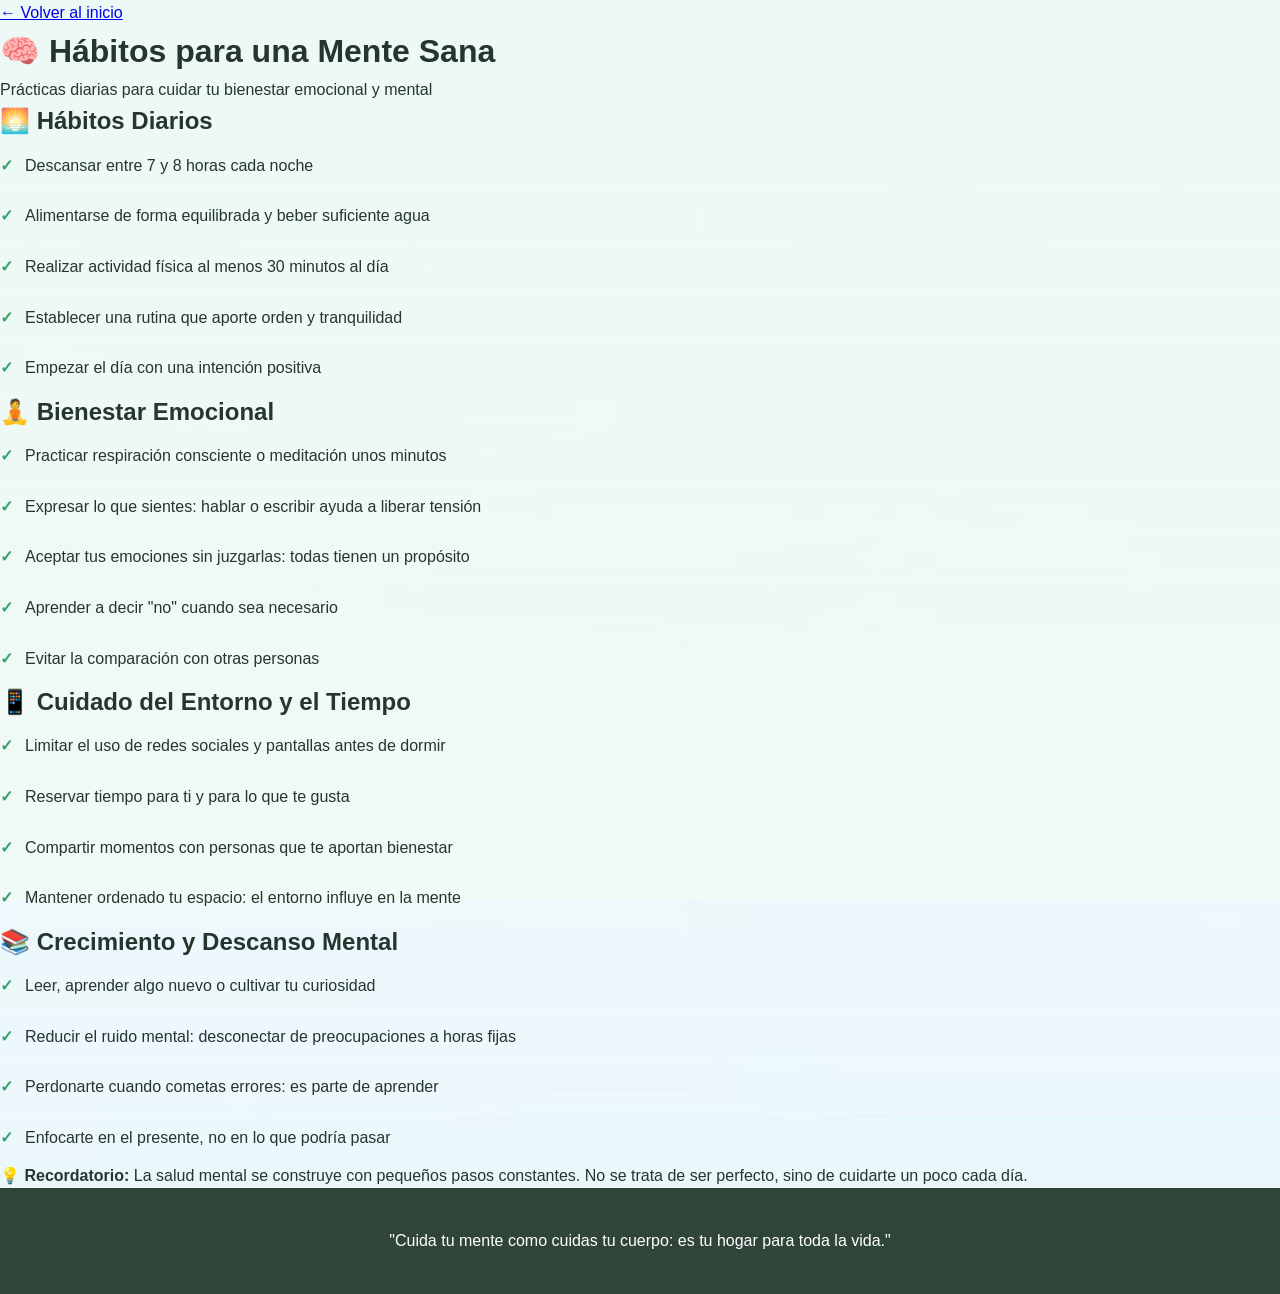
<file: habitos.html>
<!DOCTYPE html>
<html lang="es">
<head>
    <meta charset="UTF-8">
    <meta name="viewport" content="width=device-width, initial-scale=1.0">
    <title>Hábitos de una Mente Sana</title>
    <!-- Enlaza tu hoja de estilos aquí -->
    <link rel="stylesheet" href="styles/estilos.css">
    
</head>
<body>

    <div class="contenedor">

        <a href="index.html" class="volver">← Volver al inicio</a>

        <header class="cabecera">
            <h1>🧠 Hábitos para una Mente Sana</h1>
            <p class="subtitulo">Prácticas diarias para cuidar tu bienestar emocional y mental</p>
        </header>

        <main>
            <section class="seccion habitos-diarios">
                <h2>🌅 Hábitos Diarios</h2>
                <ul class="lista-habitos">
                    <li>Descansar entre 7 y 8 horas cada noche</li>
                    <li>Alimentarse de forma equilibrada y beber suficiente agua</li>
                    <li>Realizar actividad física al menos 30 minutos al día</li>
                    <li>Establecer una rutina que aporte orden y tranquilidad</li>
                    <li>Empezar el día con una intención positiva</li>
                </ul>
            </section>

            <section class="seccion bienestar-emocional">
                <h2>🧘 Bienestar Emocional</h2>
                <ul class="lista-habitos">
                    <li>Practicar respiración consciente o meditación unos minutos</li>
                    <li>Expresar lo que sientes: hablar o escribir ayuda a liberar tensión</li>
                    <li>Aceptar tus emociones sin juzgarlas: todas tienen un propósito</li>
                    <li>Aprender a decir "no" cuando sea necesario</li>
                    <li>Evitar la comparación con otras personas</li>
                </ul>
            </section>

            <section class="seccion entorno-tiempo">
                <h2>📱 Cuidado del Entorno y el Tiempo</h2>
                <ul class="lista-habitos">
                    <li>Limitar el uso de redes sociales y pantallas antes de dormir</li>
                    <li>Reservar tiempo para ti y para lo que te gusta</li>
                    <li>Compartir momentos con personas que te aportan bienestar</li>
                    <li>Mantener ordenado tu espacio: el entorno influye en la mente</li>
                </ul>
            </section>

            <section class="seccion crecimiento-mental">
                <h2>📚 Crecimiento y Descanso Mental</h2>
                <ul class="lista-habitos">
                    <li>Leer, aprender algo nuevo o cultivar tu curiosidad</li>
                    <li>Reducir el ruido mental: desconectar de preocupaciones a horas fijas</li>
                    <li>Perdonarte cuando cometas errores: es parte de aprender</li>
                    <li>Enfocarte en el presente, no en lo que podría pasar</li>
                </ul>

                <div class="resumen">
                    <strong>💡 Recordatorio:</strong> La salud mental se construye con pequeños pasos constantes. No se trata de ser perfecto, sino de cuidarte un poco cada día.
                </div>
            </section>
        </main>

        <footer class="pie-pagina">
            <p>"Cuida tu mente como cuidas tu cuerpo: es tu hogar para toda la vida."</p>
        </footer>
    </div>

</body>
</html>
</file>
<file: styles/estilos.css>
/* ===== RESET GENERAL ===== */
* {
    margin: 0;
    padding: 0;
    box-sizing: border-box;
}

body {
    font-family: Arial, Helvetica, sans-serif;
    color: #26352d;
    line-height: 1.6;
    /* El fondo lo pones TÚ aquí abajo: */
    background-image: linear-gradient(rgba(240, 250, 244, 0.80), rgba(240, 250, 244, 0.80)), 
                      url("../img/Fondo.jpg");
    background-size: cover;
    background-position: center;
    background-attachment: fixed;
    background-repeat: no-repeat;
}

/* ===== BARRA DE NAVEGACIÓN ===== */
nav {
    width: 100%;
    min-height: 70px;
    background: rgba(255, 255, 255, 0.95);
    display: flex;
    align-items: center;
    justify-content: space-between;
    padding: 0 7%;
    box-shadow: 0 3px 15px rgba(0, 0, 0, 0.08);
    position: sticky;
    top: 0;
    z-index: 1000;
}
nav p {
    font-size: 25px;
    font-weight: bold;
    color: #3c8061;
}
nav a {
    text-decoration: none;
    color: #405348;
    font-size: 16px;
    margin-left: 25px;
    transition: 0.3s;
}
nav a:hover {
    color: #3c9b70;
}

/* ===== PORTADA ===== */
.hero {
    min-height: 600px;
    width: 100%;
    display: flex;
    align-items: center;
    justify-content: space-between;
    padding: 70px 10%;
    background: rgba(233, 248, 239, 0.65);
}
.hero-text {
    width: 55%;
}
.hero-text p:first-child {
    color: #4b9b73;
    font-size: 17px;
    font-weight: bold;
    text-transform: uppercase;
    letter-spacing: 2px;
    margin-bottom: 15px;
}
.hero h1 {
    font-size: 55px;
    line-height: 1.1;
    color: #263b30;
    margin-bottom: 25px;
}
.hero p {
    font-size: 19px;
    color: #607168;
    margin-bottom: 30px;
    max-width: 650px;
}

/* ===== BOTONES ===== */
.botones {
    display: flex;
    gap: 18px;
    margin-top: 25px;
}
.btn {
    display: inline-block;
    padding: 14px 28px;
    border-radius: 30px;
    text-decoration: none;
    font-weight: bold;
    transition: 0.3s;
}
.btn-principal {
    background: #4c9b73;
    color: white;
}
.btn-principal:hover {
    background: #367b59;
    transform: translateY(-2px);
}
.btn-secundario {
    background: white;
    color: #3d795b;
    border: 2px solid #4c9b73;
}
.btn-secundario:hover {
    background: #e8f6ee;
}

/* ===== CÍRCULO DECORATIVO ===== */
.hero-decoracion {
    width: 35%;
    display: flex;
    justify-content: center;
    align-items: center;
}
.circulo {
    width: 300px;
    height: 300px;
    border-radius: 50%;
    background: rgba(214, 239, 223, 0.90);
    display: flex;
    align-items: center;
    justify-content: center;
    font-size: 120px;
    box-shadow: 0 15px 35px rgba(55, 120, 85, 0.15);
}

/* ===== SECCIÓN BIENESTAR ===== */
.bienestar {
    width: 100%;
    padding: 80px 10%;
    text-align: center;
    background: rgba(255, 255, 255, 0.90);
}
.bienestar h2 {
    font-size: 38px;
    color: #294536;
    margin-bottom: 15px;
}
.bienestar > p {
    color: #68776f;
    font-size: 18px;
    margin-bottom: 45px;
}

/* ===== TARJETAS ===== */
.tarjetas {
    width: 100%;
    display: grid;
    grid-template-columns: repeat(3, 1fr);
    gap: 30px;
}
.tarjeta {
    background: rgba(248, 252, 250, 0.95);
    padding: 35px 25px;
    border-radius: 20px;
    border: 1px solid #e1eee6;
    box-shadow: 0 8px 25px rgba(0, 0, 0, 0.06);
    transition: 0.3s;
}
.tarjeta:hover {
    transform: translateY(-8px);
    box-shadow: 0 15px 35px rgba(0, 0, 0, 0.1);
}
.tarjeta .icono {
    font-size: 45px;
    margin-bottom: 20px;
}
.tarjeta h3 {
    font-size: 23px;
    color: #315541;
    margin-bottom: 12px;
}
.tarjeta p {
    color: #697970;
    margin-bottom: 20px;
}
.tarjeta a {
    color: #438862;
    text-decoration: none;
    font-weight: bold;
}

/* ===== PROGRESO ===== */
.progreso {
    padding: 80px 10%;
    background: rgba(234, 246, 239, 0.92);
    text-align: center;
}
.progreso h2 {
    font-size: 36px;
    color: #294536;
    margin-bottom: 15px;
}
.progreso p {
    color: #64736b;
    font-size: 18px;
}

/* ===== BARRA DE PROGRESO ===== */
.barra {
    width: 70%;
    height: 20px;
    background: white;
    border-radius: 20px;
    margin: 30px auto;
    overflow: hidden;
}
.barra-progreso {
    width: 75%;
    height: 100%;
    background: #4c9b73;
    border-radius: 20px;
}

/* ===== PIE DE PÁGINA ===== */
footer {
    background: rgba(38, 59, 48, 0.95);
    color: white;
    text-align: center;
    padding: 35px 20px;
}
footer p {
    margin: 5px;
}

/* ====== ESTILOS DEL FORMULARIO ====== */
.pagina-formulario {
    display: flex;
    align-items: center;
    justify-content: center;
    min-height: 100vh;
    padding: 30px 5%;
}

.formulario-container {
    width: 100%;
    max-width: 1000px;
    display: grid;
    grid-template-columns: 1fr 1fr; /* Dos columnas iguales */
    gap: 50px;
    align-items: center;
}

/* Columna izquierda — Información */
.formulario-info {
    padding: 30px 10px;
}
.formulario-info .logo {
    font-size: 26px;
    font-weight: bold;
    color: #3c8061;
    margin-bottom: 25px;
}
.formulario-info h1 {
    font-size: 36px;
    color: #263b30;
    margin-bottom: 20px;
    line-height: 1.2;
}
.formulario-info h1 span {
    color: #4c9b73;
}
.formulario-info p {
    font-size: 17px;
    color: #607168;
    margin-bottom: 30px;
}
.formulario-info .frase {
    font-size: 16px;
    color: #4b8b67;
    font-style: italic;
    line-height: 1.5;
}

/* Columna derecha — Caja del formulario */
.formulario-box {
    background: white;
    padding: 35px 30px;
    border-radius: 20px;
    box-shadow: 0 8px 30px rgba(0, 0, 0, 0.08);
}
.formulario-box .volver {
    display: inline-block;
    color: #438862;
    text-decoration: none;
    font-size: 15px;
    margin-bottom: 20px;
}
.formulario-box .volver:hover {
    text-decoration: underline;
}
.formulario-box h2 {
    font-size: 26px;
    color: #263b30;
    margin-bottom: 8px;
}
.texto-formulario {
    color: #607168;
    font-size: 15px;
    margin-bottom: 25px;
}

/* Etiquetas e inputs */
.formulario-box label {
    display: block;
    margin: 12px 0 6px;
    color: #354b3f;
    font-weight: 500;
    font-size: 15px;
}
.formulario-box input {
    width: 100%;
    padding: 12px 15px;
    border: 1px solid #cfe0d7;
    border-radius: 10px;
    font-size: 15px;
    outline: none;
    transition: border 0.3s;
}
.formulario-box input:focus {
    border-color: #4c9b73;
}

/* Términos y botones */
.terminos {
    display: flex;
    align-items: center;
    gap: 10px;
    margin: 18px 0;
}
.terminos input {
    width: auto;
}
.terminos label {
    margin: 0;
    color: #556b5f;
    font-size: 14px;
}

.btn-formulario {
    width: 100%;
    padding: 13px;
    background: #4c9b73;
    color: white;
    border: none;
    border-radius: 10px;
    font-size: 16px;
    font-weight: bold;
    cursor: pointer;
    transition: background 0.3s;
    margin-top: 8px;
}
.btn-formulario:hover {
    background: #367b59;
}

#mensajeRegistro {
    margin-top: 12px;
    font-size: 14px;
    min-height: 20px;
}

.separador {
    text-align: center;
    margin: 25px 0 15px;
    position: relative;
}
.separador span {
    background: white;
    padding: 0 12px;
    color: #99a89f;
    position: relative;
    z-index: 1;
}
.separador:before {
    content: "";
    position: absolute;
    left: 0;
    top: 50%;
    width: 100%;
    height: 1px;
    background: #e1eee6;
}

.ya-cuenta {
    text-align: center;
    color: #556b5f;
    font-size: 15px;
    margin: 10px 0;
}

.formulario-login {
    width: 100%;
    padding: 11px;
    background: white;
    color: #438862;
    border: 2px solid #4c9b73;
    border-radius: 10px;
    font-size: 15px;
    font-weight: bold;
    cursor: pointer;
    transition: background 0.3s;
}
.formulario-login:hover {
    background: #e8f6ee;
}

/* ===== RESPONSIVE ===== */
@media (max-width: 900px) {
    nav {
        padding: 15px 5%;
        flex-direction: column;
        gap: 15px;
    }
    nav a {
        margin-left: 10px;
        margin-right: 10px;
    }
    .hero {
        flex-direction: column;
        text-align: center;
        padding: 60px 5%;
    }
    .hero-text {
        width: 100%;
    }
    .hero h1 {
        font-size: 42px;
    }
    .hero-decoracion {
        width: 100%;
        margin-top: 40px;
    }
    .tarjetas {
        grid-template-columns: 1fr;
    }
    .barra {
        width: 90%;
    }
    /* Formulario en móvil: pasa a una sola columna */
    .formulario-container {
        grid-template-columns: 1fr;
        gap: 25px;
    }
    .formulario-info {
        text-align: center;
        padding: 0;
    }
}

@media (max-width: 600px) {
    .hero h1 {
        font-size: 34px;
    }
    .hero p {
        font-size: 17px;
    }
    .botones {
        flex-direction: column;
    }
    .btn {
        width: 100%;
    }
    .circulo {
        width: 220px;
        height: 220px;
        font-size: 80px;
    }
}


/* ====== ESTILOS - LISTA DE HÁBITOS ====== */

.lista-habitos {
    list-style: none;
}

.lista-habitos li {
    padding: 12px 0;
    border-bottom: 1px solid #f7fafc;
    font-size: 1rem;
}

.lista-habitos li:last-child {
    border-bottom: none;
}

.lista-habitos li::before {
    content: "✓";
    color: #38a169;
    font-weight: bold;
    margin-right: 12px;
}

/* ====== ESTILOS - SECCIÓN DIARIO ====== */


.lista-paginas {
    list-style: none;
}

.lista-paginas li {
    padding: 12px 0;
    border-bottom: 1px solid #f7fafc;
    font-size: 1rem;
}

.lista-paginas li:last-child {
    border-bottom: none;
}

.lista-paginas li::before {
    content: "📄";
    margin-right: 12px;
}

/* ====== ESTILOS - SECCIÓN ESTADO DE ÁNIMO ====== */

.seleccion-animo {
    display: flex;
    flex-direction: column;
    gap: 15px;
    margin-bottom: 25px;
}

.seleccion-animo p {
    font-weight: 600;
    color: #2d3748;
    font-size: 1.05rem;
}

.emociones {
    display: flex;
    flex-wrap: wrap;
    gap: 10px;
}

.boton-emocion {
    padding: 10px 16px;
    background: #f7fafc;
    border: 2px solid #e2e8f0;
    border-radius: 25px;
    font-size: 1rem;
    cursor: pointer;
    transition: all 0.2s ease;
}

.boton-emocion:hover {
    border-color: #4299e1;
    background: #ebf8ff;
    transform: translateY(-2px);
}

.boton-emocion.seleccionado {
    border-color: #38a169;
    background: #f0fff4;
    font-weight: 600;
}

#guardar-animo {
    padding: 12px;
    background: linear-gradient(135deg, #4299e1, #3182ce);
    color: white;
    border: none;
    border-radius: 8px;
    font-size: 1rem;
    font-weight: 600;
    cursor: pointer;
    transition: transform 0.2s ease;
    margin-top: 8px;
}

#guardar-animo:hover {
    transform: translateY(-2px);
}

.seccion h3 {
    color: #2b6cb0;
    margin: 25px 0 15px;
    padding-bottom: 8px;
    border-bottom: 2px solid #edf2f7;
}

.lista-animo {
    display: flex;
    flex-direction: column;
    gap: 10px;
}

.registro-animo {
    background: #f7fafc;
    padding: 12px 15px;
    border-radius: 8px;
    border-left: 4px solid #48bb78;
    display: flex;
    justify-content: space-between;
    align-items: center;
}

.registro-animo .fecha {
    font-weight: 600;
    color: #2b6cb0;
}

.registro-animo .emocion {
    font-size: 1.1rem;
}

.registro-animo .borrar {
    padding: 5px 10px;
    background: #fc8181;
    color: white;
    border: none;
    border-radius: 6px;
    cursor: pointer;
    font-size: 0.85rem;
}
</file>
